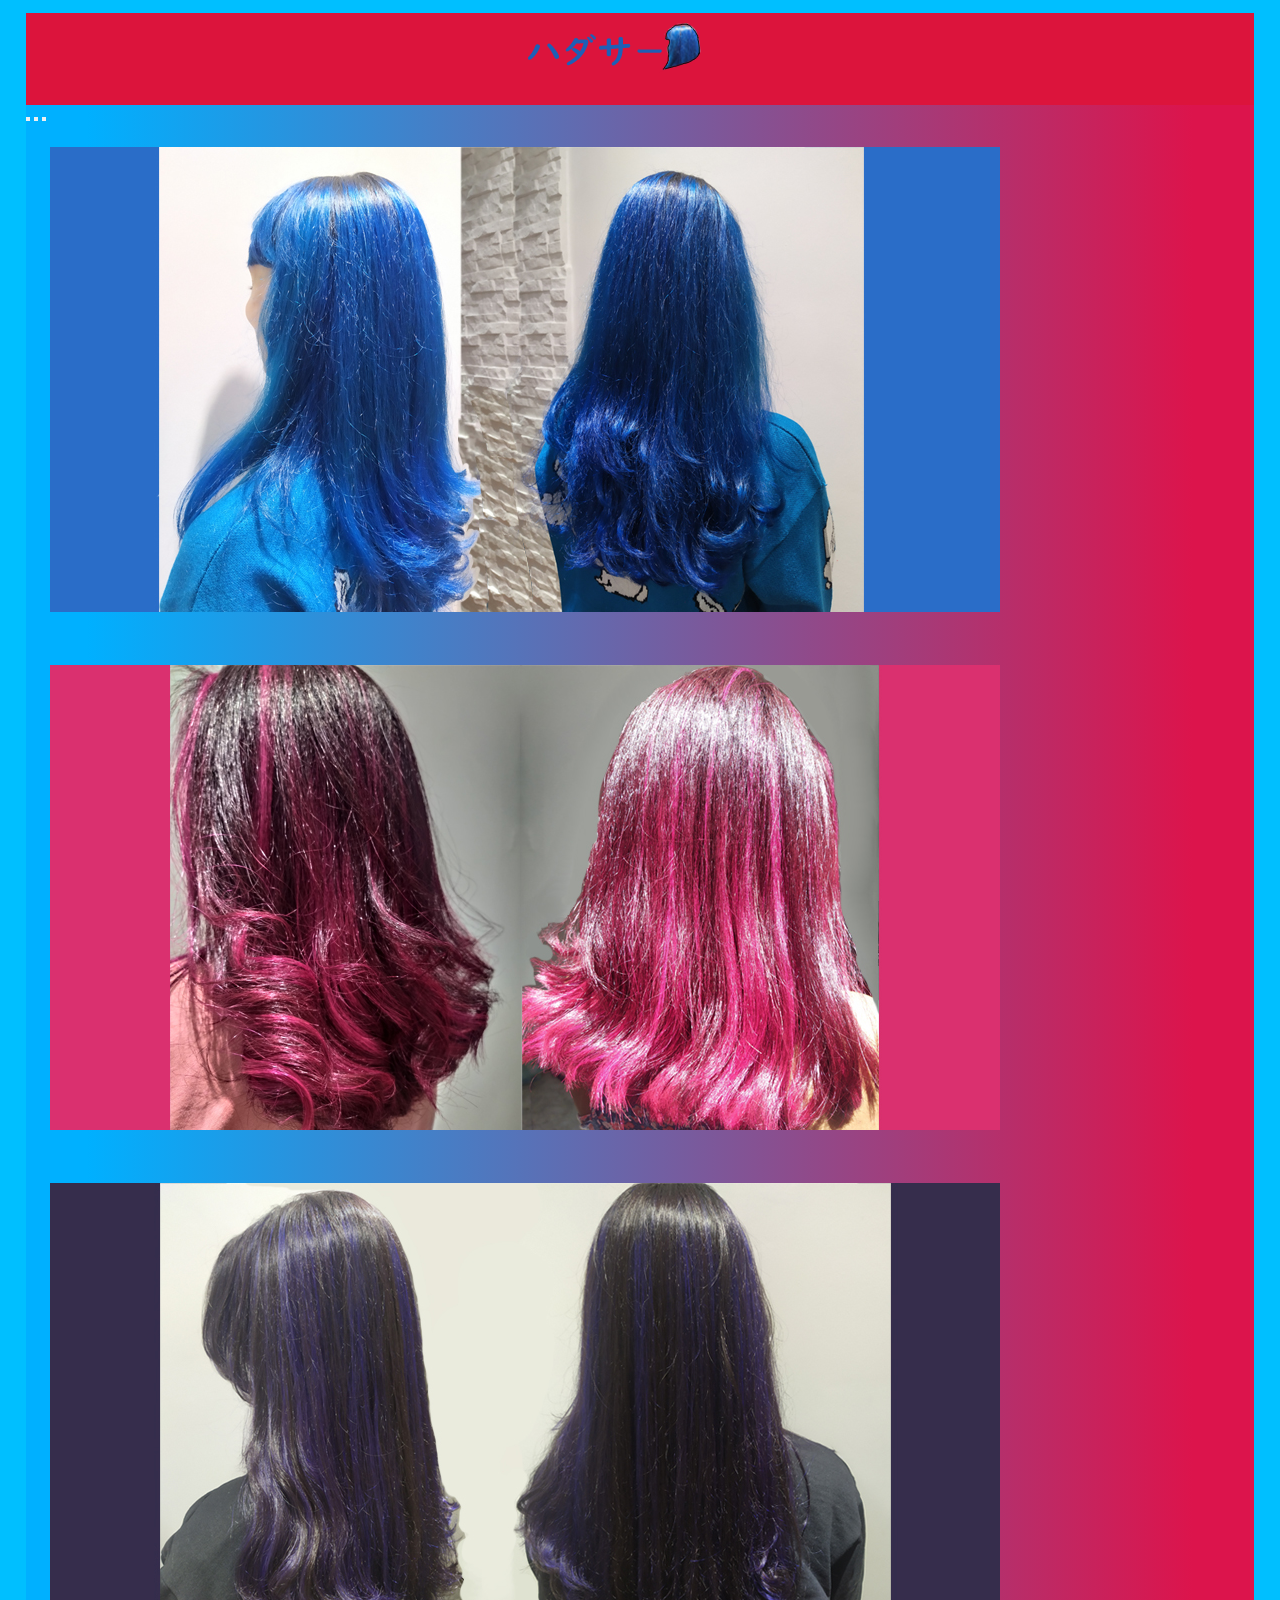
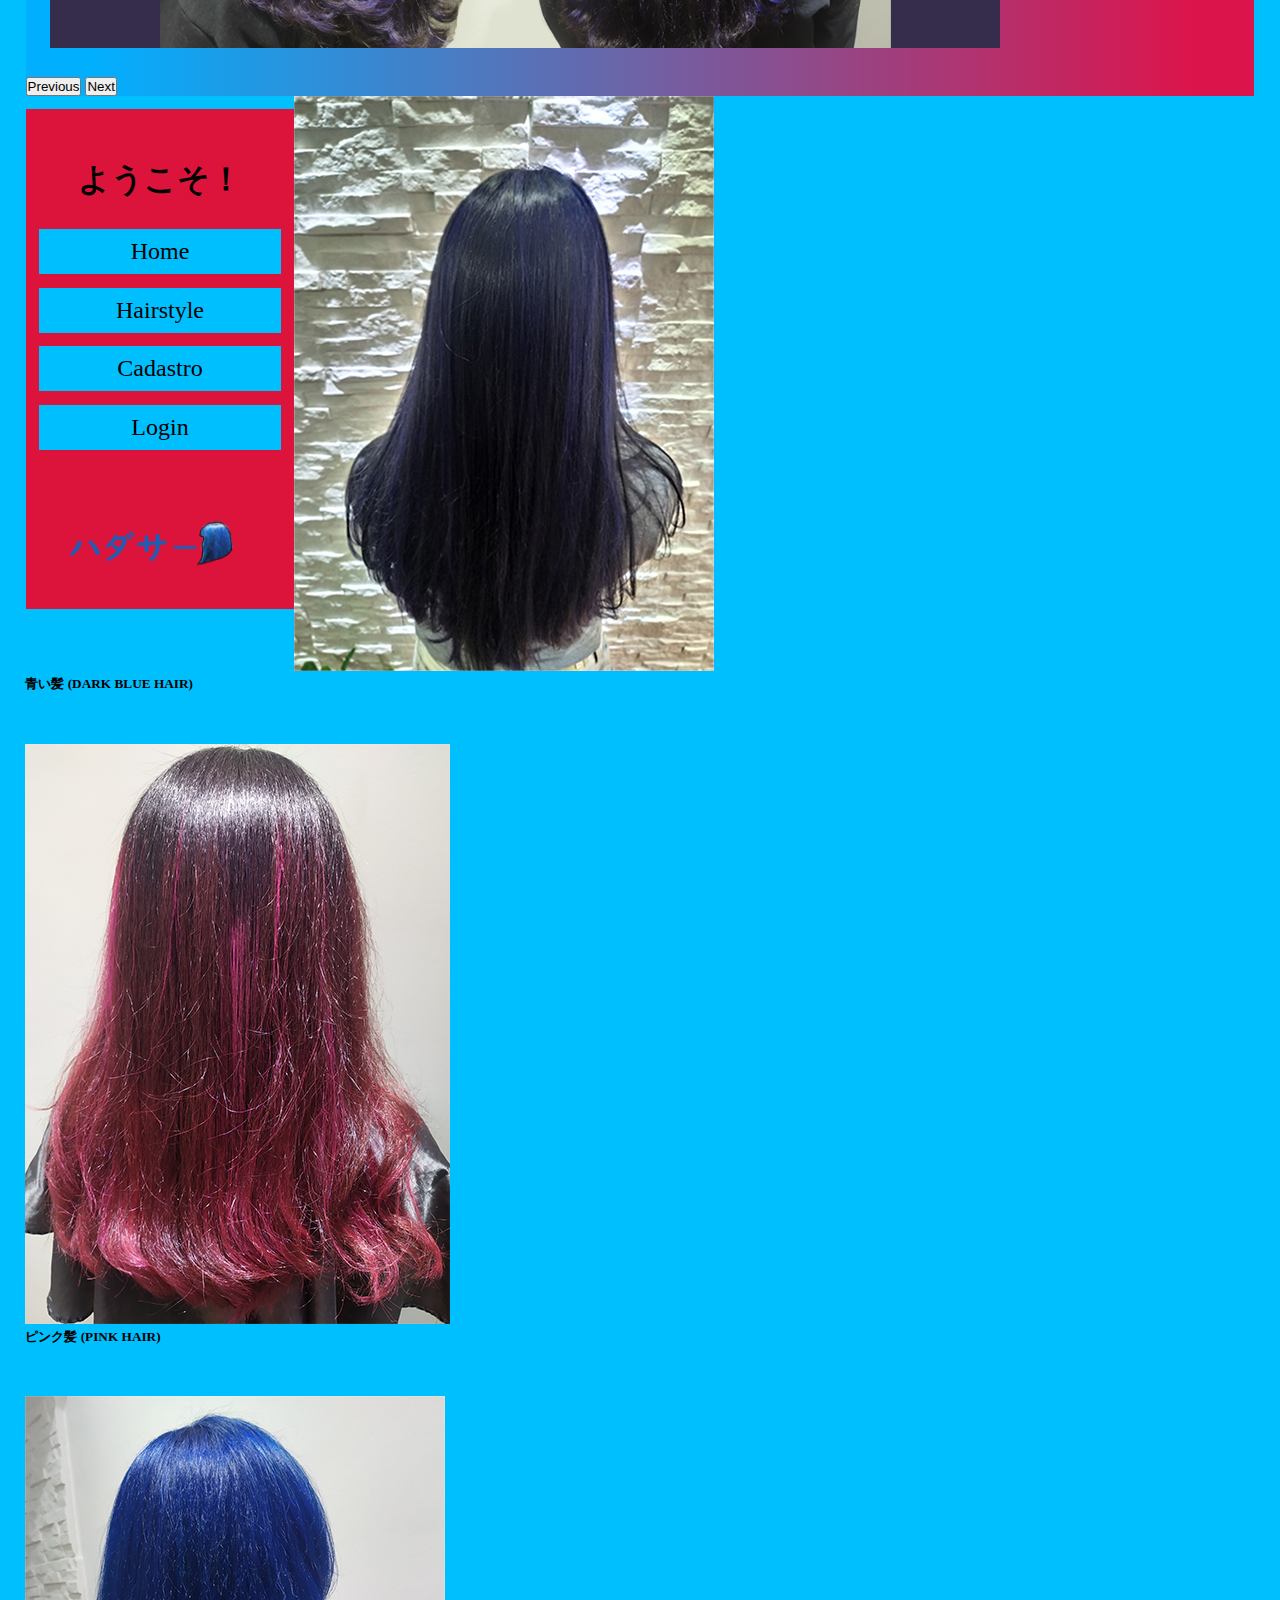
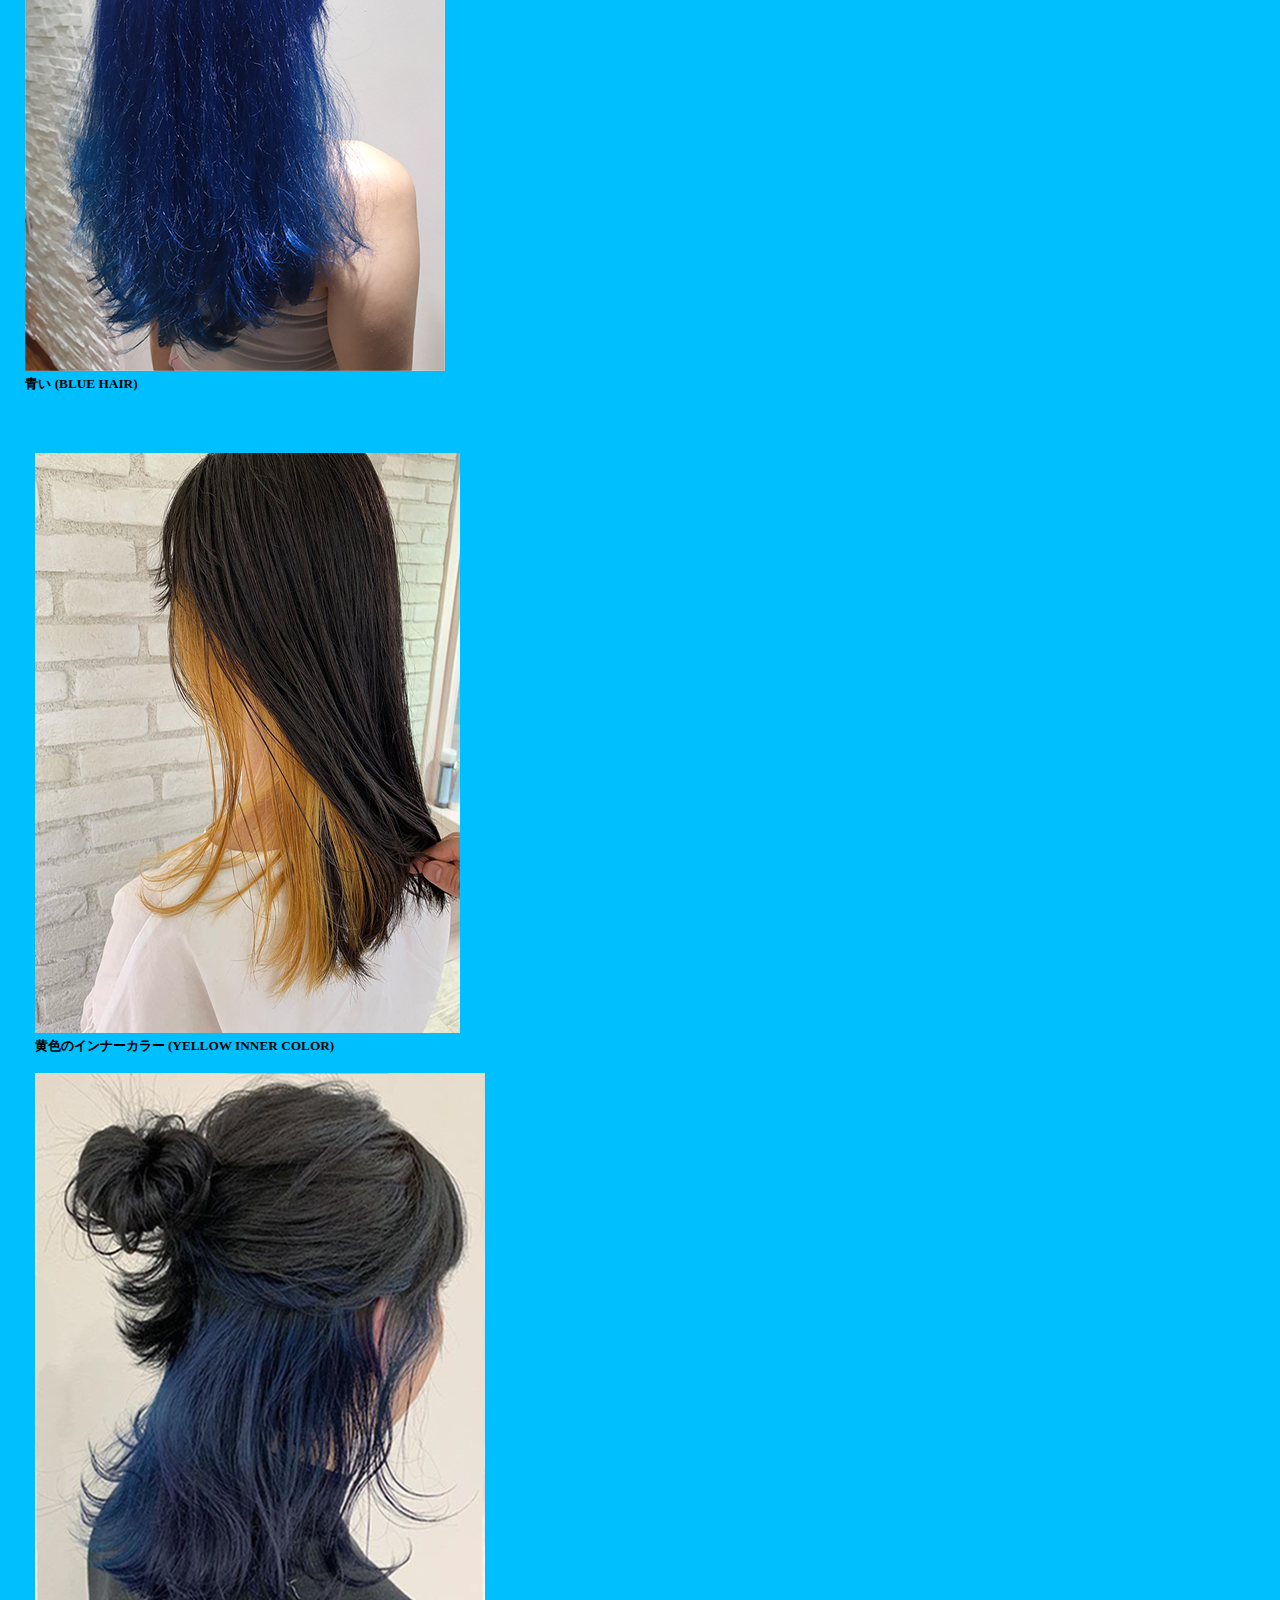
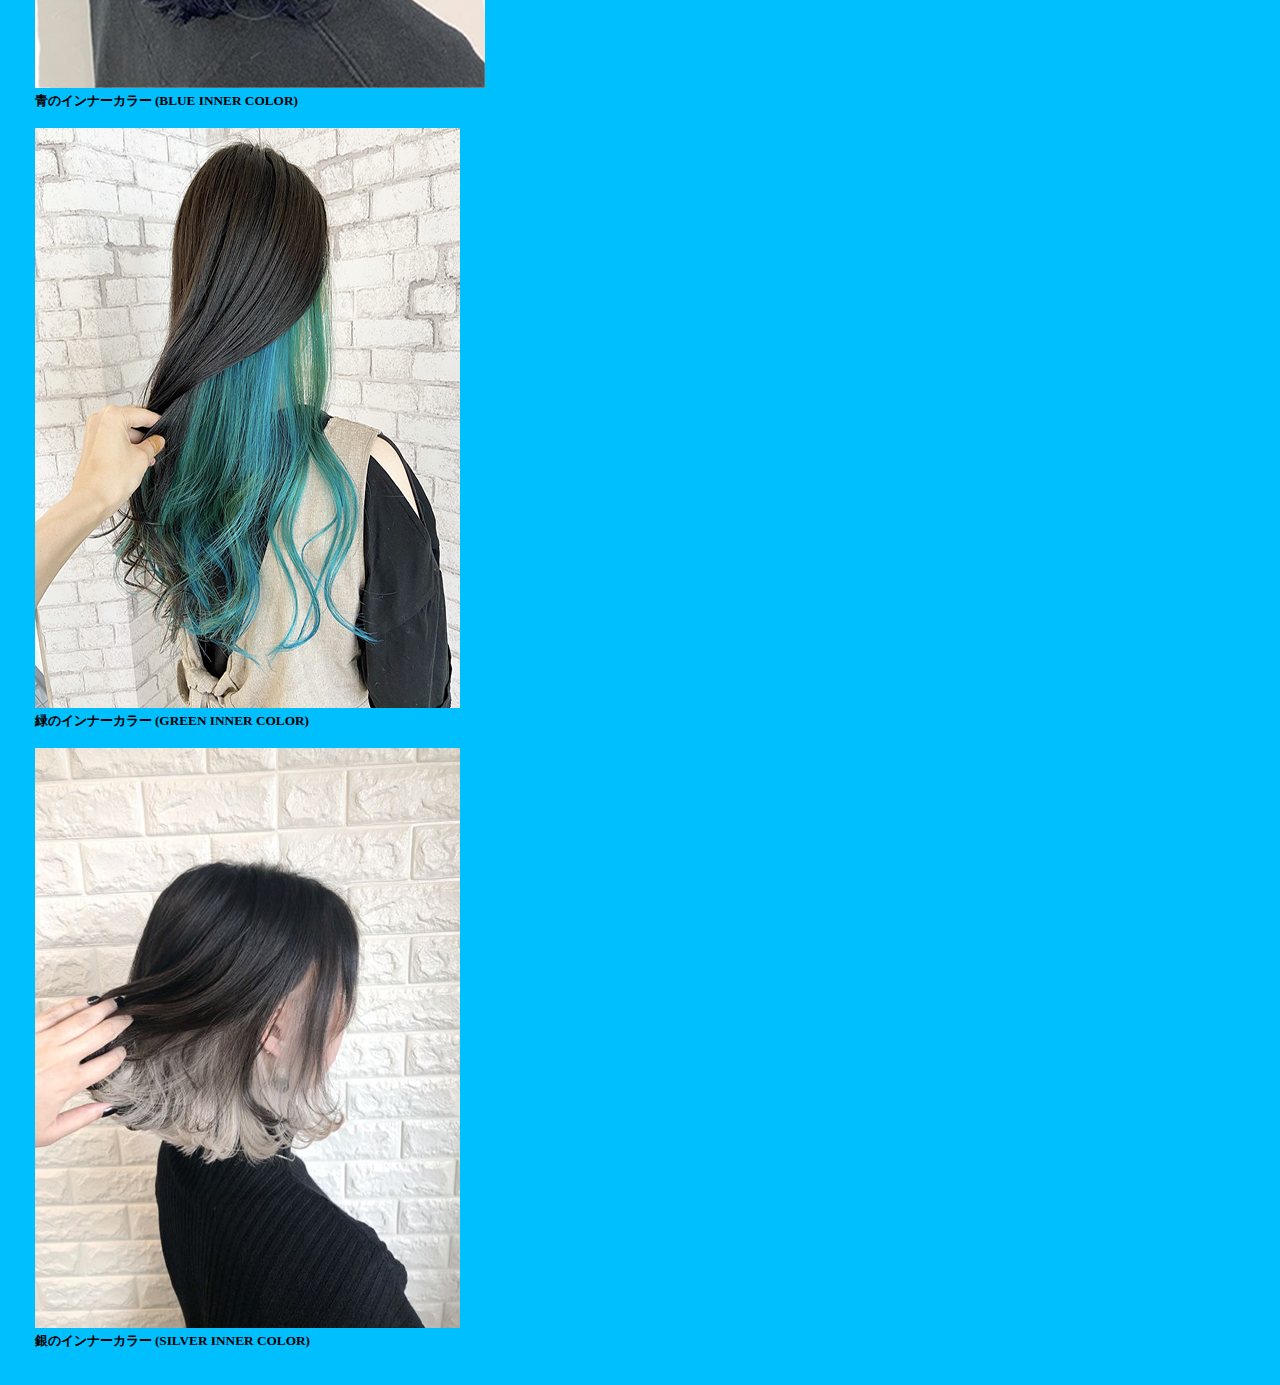
<file: index.html>
<!DOCTYPE html>
    <html lang="pt-br">

     <head>
 	     <meta charset="utf-8">
 	     <meta name="viewport" content="width=device-width, initial-scale=1">
		 
		 <title>  ハダサー美容院  </title>
 	      
		  <!-- Bootstrap CSS -->
         <link href="https://cdn.jsdelivr.net/npm/bootstrap@5.1.3/dist/css/bootstrap.min.css" rel="stylesheet" integrity="sha384-1BmE4kWBq78iYhFldvKuhfTAU6auU8tT94WrHftjDbrCEXSU1oBoqyl2QvZ6jIW3" crossorigin="anonymous">
		 
		 <link rel="stylesheet" href="CSS/utsukushiHTML.css">
		 <link rel="icon" href="IMAGE/ico.png">
     </head>
  
     <body>
	       
			<div class="title">
			  <img class="img" src="IMAGE/ico.png">
			</div> 
            
			<div class="container1">
			<section>
			 <!-- inicio carrossel -->
            <div id="carouselExampleIndicators" class="carousel slide" data-bs-ride="carousel">
                <div class="carousel-indicators">
                  <button  type="button" data-bs-target="#carouselExampleIndicators" data-bs-slide-to="0" class="active" aria-current="true" aria-label="Slide 1"></button>
                  <button type="button" data-bs-target="#carouselExampleIndicators" data-bs-slide-to="1" aria-label="Slide 2"></button>
                  <button type="button" data-bs-target="#carouselExampleIndicators" data-bs-slide-to="2" aria-label="Slide 3"></button>
                 </div>
                 <div class="carousel-inner">
                    <div class="carousel-item active">
                         <img src="IMAGE/sa3.jpg" class="d-block w-100"  alt="...">
                     </div>
                    <div class="carousel-item">
                         <img src="IMAGE/ke3.jpg" class="d-block w-100"  alt="...">
                     </div>
                    <div class="carousel-item">
                       <img src="IMAGE/a3.jpg" class="d-block w-100"  alt="...">
                     </div>
                </div>
                <button class="carousel-control-prev" type="button" data-bs-target="#carouselExampleIndicators" data-bs-slide="prev">
                  <span class="carousel-control-prev-icon" aria-hidden="true"></span>
                  <span class="visually-hidden">Previous</span>
                 </button>
                <button class="carousel-control-next" type="button" data-bs-target="#carouselExampleIndicators" data-bs-slide="next">
                   <span class="carousel-control-next-icon" aria-hidden="true"></span>
                  <span class="visually-hidden">Next</span>
                </button>
            </div>
		    <!-- fim carrossel -->
			</section>
			</div>
		
			<nav>
			    
				<div class="boxH">
				  <h1> ようこそ！ </h1>
				 </div>
 				 <button class="btn1"><a class="label" href="#">Home</a></button>
				  <button class="btn1"><a class="label" href="#">Hairstyle</a></button>
 				 <button class="btn1"><a class="label" href="Contact.php"> Cadastro</a></button>
				 <button class="btn1"><a href="index.php">Login</a></button>
				 <img class="img2" src="IMAGE/ico.png">

 			</nav>
  
			 <div class="box">
			    <div class="row">
				    <div class="col-sm-4">
			            <div class="card">
			               <img class="kami" src="IMAGE/and3.jpg">
			               <h5> 青い髪 (DARK BLUE HAIR) </h5>
                        </div>
			        </div>
					
				    <div class="col-sm-4">
			           <div class="card">
			              <img class="kami" src="IMAGE/keke4.jpg">
			              <h5> ピンク髪 (PINK HAIR)</h5>
                        </div>
					</div>
					
					<div class="col-sm-4">
			            <div class="card">
			               <img class="kami" src="IMAGE/sasa3.jpg">
			               <h5> 青い (BLUE HAIR) </h5>
                        </div>
			        </div>
					
			     </div>
			</div>
			
			<div class="box1">
			    <div class="row">
				    <div class="col-sm-3">
			            <div class="card">
			                 <img class="kami" src="IMAGE/j2.jpg">
			                 <h5> 黄色のインナーカラー (YELLOW INNER COLOR) </h5>
                        </div>
			        </div>
					<div class="col-sm-3">
			            <div class="card">
			                 <img class="kami" src="IMAGE/j3.jpg">
			                 <h5> 青のインナーカラー (BLUE INNER COLOR) </h5>
                        </div>
			        </div>
					
					<div class="col-sm-3">
			            <div class="card">
			                 <img class="kami" src="IMAGE/j1.jpg">
			                 <h5> 緑のインナーカラー (GREEN INNER COLOR) </h5>
                        </div>
			        </div>
					
					<div class="col-sm-3">
			            <div class="card">
			                 <img class="kami" src="IMAGE/j4.jpg">
			                 <h5> 銀のインナーカラー (SILVER INNER COLOR) </h5>
                        </div>
			        </div>
					
                 </div>
			 </div>	 
			
			<!-- Option 1: Bootstrap Bundle with Popper -->
             <script src="https://cdn.jsdelivr.net/npm/bootstrap@5.1.3/dist/js/bootstrap.bundle.min.js" integrity="sha384-ka7Sk0Gln4gmtz2MlQnikT1wXgYsOg+OMhuP+IlRH9sENBO0LRn5q+8nbTov4+1p" crossorigin="anonymous"></script>
             <script src="https://cdn.jsdelivr.net/npm/@popperjs/core@2.10.2/dist/umd/popper.min.js" integrity="sha384-7+zCNj/IqJ95wo16oMtfsKbZ9ccEh31eOz1HGyDuCQ6wgnyJNSYdrPa03rtR1zdB" crossorigin="anonymous"></script>
             <script src="https://cdn.jsdelivr.net/npm/bootstrap@5.1.3/dist/js/bootstrap.min.js" integrity="sha384-QJHtvGhmr9XOIpI6YVutG+2QOK9T+ZnN4kzFN1RtK3zEFEIsxhlmWl5/YESvpZ13" crossorigin="anonymous"></script>
	 </body>	 
     
 </html>
</file>
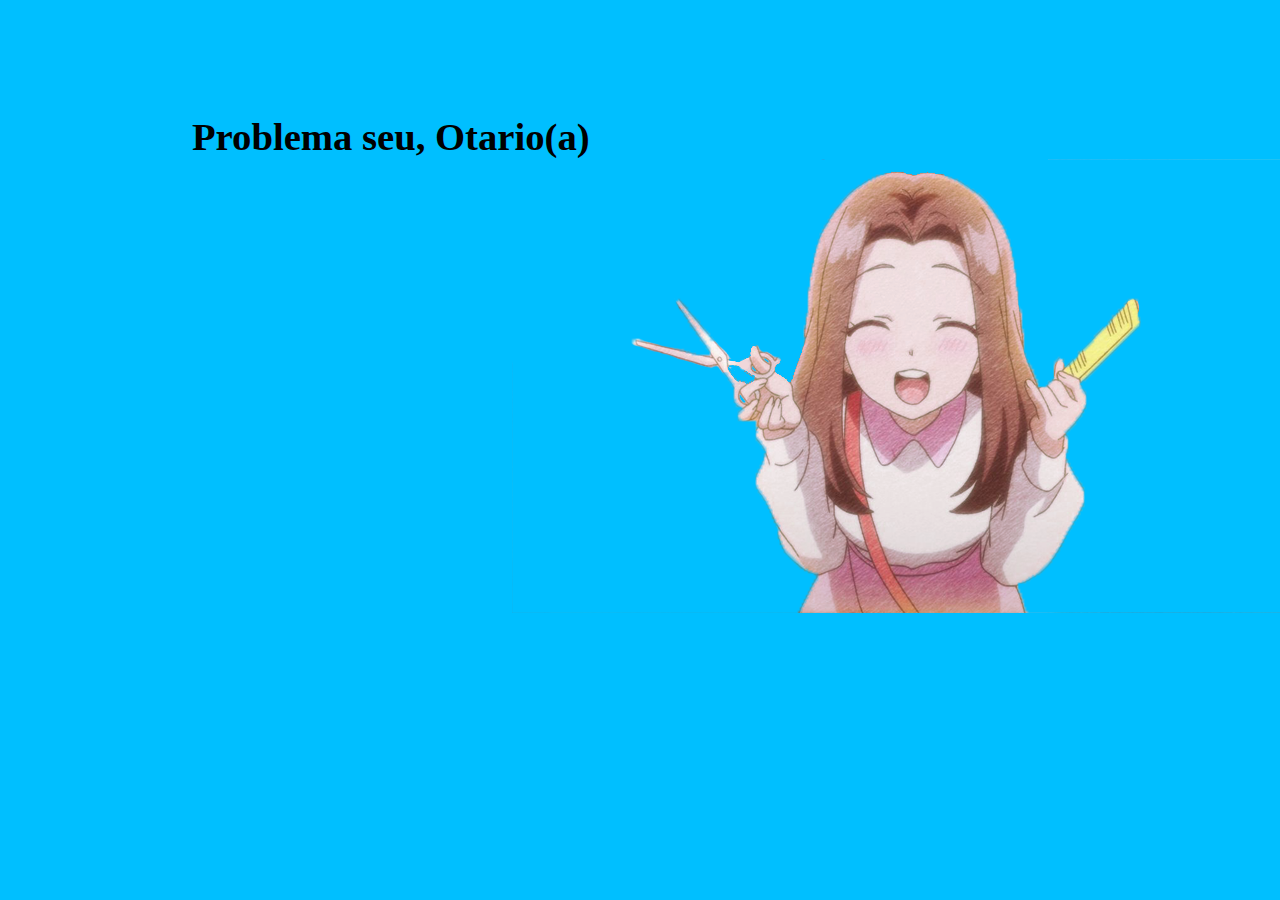
<file: otario.html>
<!DOCTYPE html>
    <html lang="pt-br">

     <head>
 	     <meta charset="utf-8">
 	     <meta name="viewport" content="width=device-width, initial-scale=1">
		 
		 <title>  ハダサー美容院 </title>
		  <link rel="stylesheet" href="CSS/utsukushiHTML.css">
		 <link rel="icon" href="IMAGE/ico.png">
     </head>
  
     <body>
	       
		  <h3> Problema seu, Otario(a)</h3>
		  
		  <img class="img3" src="IMAGE/ota.png">
		  
	 </body>
</file>
<file: CSS/utsukushiHTML.css>
* {
    margin: 0;
	padding: 0;
}

body{
	 
     background-color:#00BFFF ;	
}

h2 {
     text-align:center;
	 margin-right:5%;
}

h1{
    font-family: fantasy;
	text-align:center;
	color:#000000;
	margin-top:15%;
}

a {
  text-decoration: none;
  font-size:18pt;
  font-family:fantasy;
  color:#000000;
  
}

nav {
	width: 21%;
	height: 500px;
	float:left;
	background-color: #DC143C;
	margin-left:2%;
	margin-top:1%;
}
	

Button.btn1 {
	width: 90%;
	height: 45px;
	background-color: #00BFFF;
	border:none;  
	margin-left:5%;
	margin-top:5%;

}

section{
	 float: left;	 
	 background: linear-gradient(90deg, #00b0FF  5%, #DC144C 95%);
	 width:100%;
	 height:auto;
}

.boxH {
	 padding:5%;
}

Button{
	 color:#000000;
}

.title {
	background-color: #DC143C;
	padding:0.5%;
	margin-left:2%;
	margin-right:2%;
	margin-top:1%;	
}
.img {
	 margin-left:40%;
}

.carousel-item {
	 padding:2%;
}

.box{ 
	 background-color: #00bfff;
	 margin-right:1%;
	 margin-top:50%;
}

.box1{ 

	 float:left;
	 padding:2%;
	 
}

.card{
	 padding:2%;
}

.container1 {
	 margin-left:2%;
	 margin-right:2%;
}

.img2{
     width:65%;
	 height:auto;
     margin-top:25%;
	 margin-left:13%;
    
}

h3{	
     margin-top:9%;
	 margin-left:15%;
	 font-size:29pt;
	 font-family:Verdana;	
}

.img3{
	 margin-left:40%;
}
</file>
